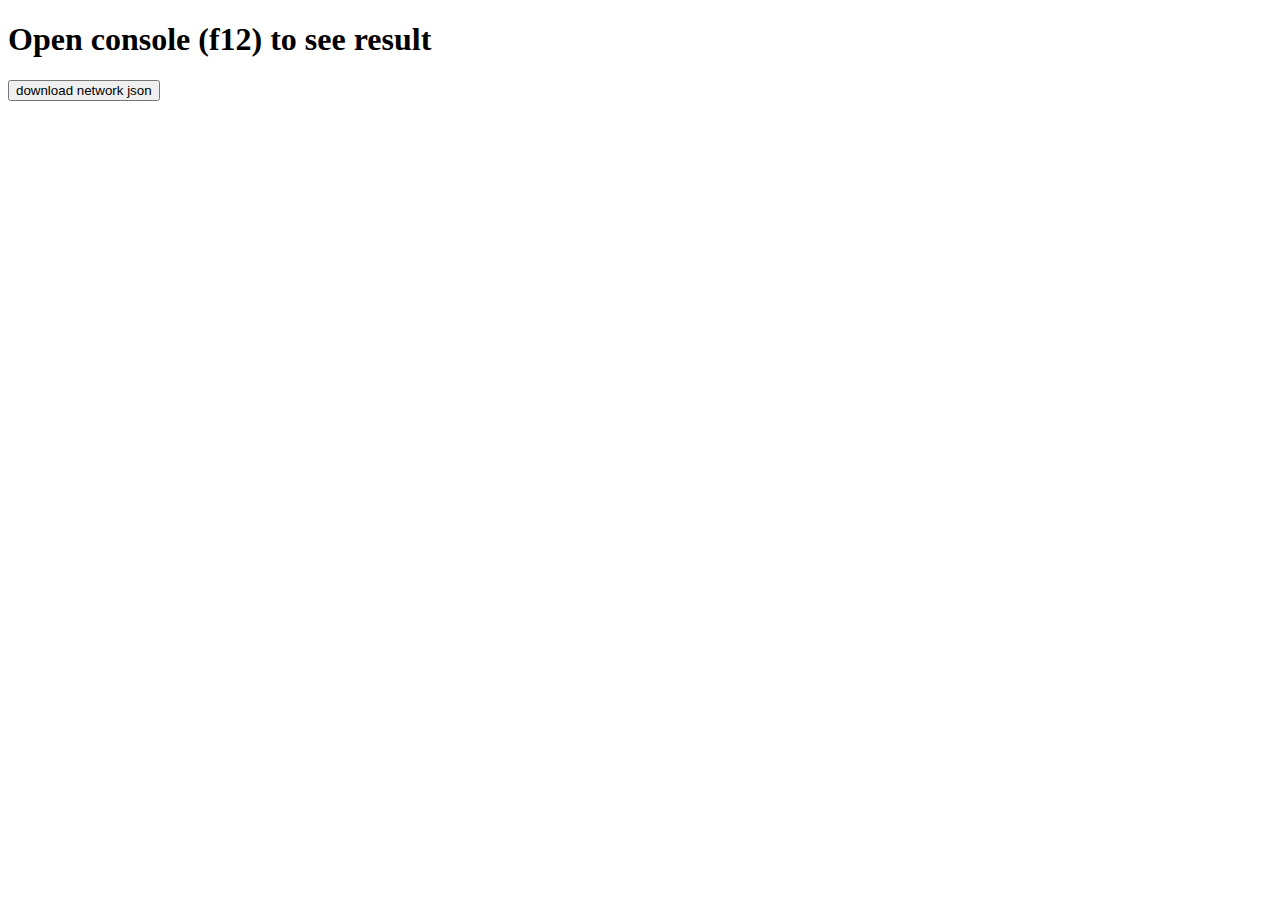
<file: ai/neural.network/index.html>
<!DOCTYPE html>
<html lang="en">
<head>
    <meta charset="UTF-8">
    <title>Neural network</title>
</head>
<body>

    <h1>Open console (f12) to see result</h1>
    <button id="downloadJsonBtn">download network json</button>

    <script src="./Connection.js"></script>
    <script src="./Neuron.js"></script>
    <script src="./Network.js"></script>
    <script src="./app.js"></script>
</body>
</html>
</file>
